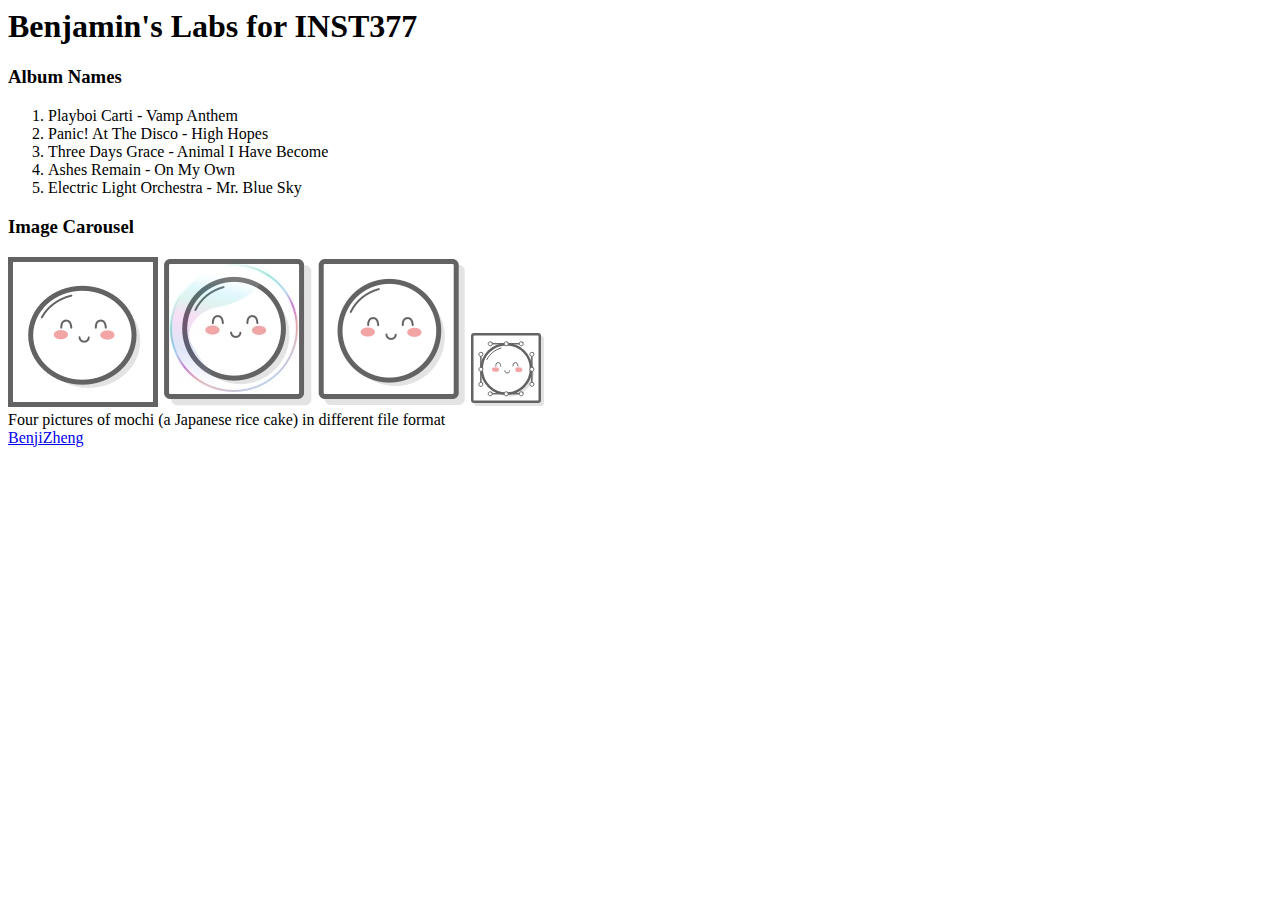
<file: client/lab_1/index.html>
<html lang="en">
<head>
  <meta charset="UTF-8">
  <meta http-equiv="X-UA-Compatible" content="IE=edge">
  <meta name="viewport" content="width=device-width, initial-scale=1.0">
  <title>Benjamin's Labs</title>
</head>
<body>
  <div>
    <header><h1>Benjamin's Labs for INST377</h1></header>
    <div>
      <div><h3>Album Names</h3></div>
      <ol>
        <li>Playboi Carti - Vamp Anthem</li>
        <li>Panic! At The Disco - High Hopes</li>
        <li>Three Days Grace - Animal I Have Become</li>
        <li>Ashes Remain - On My Own</li>
        <li>Electric Light Orchestra - Mr. Blue Sky</li>
      </ol>
      <div><h3>Image Carousel</h3></div>
      <img src='images/mochi.gif'/> <img src='images/mochi.jpg'/> <img src='images/mochi.png'/> <img src='images/mochi.svg'/>
      <div>Four pictures of mochi (a Japanese rice cake) in different file format</div>
    </div>
  </div>
  <footer><a href="http://github.com/BenjiZheng/" target="_blank" rel="noopener noreferrer">BenjiZheng</a></footer>
</body>
</html>
</file>
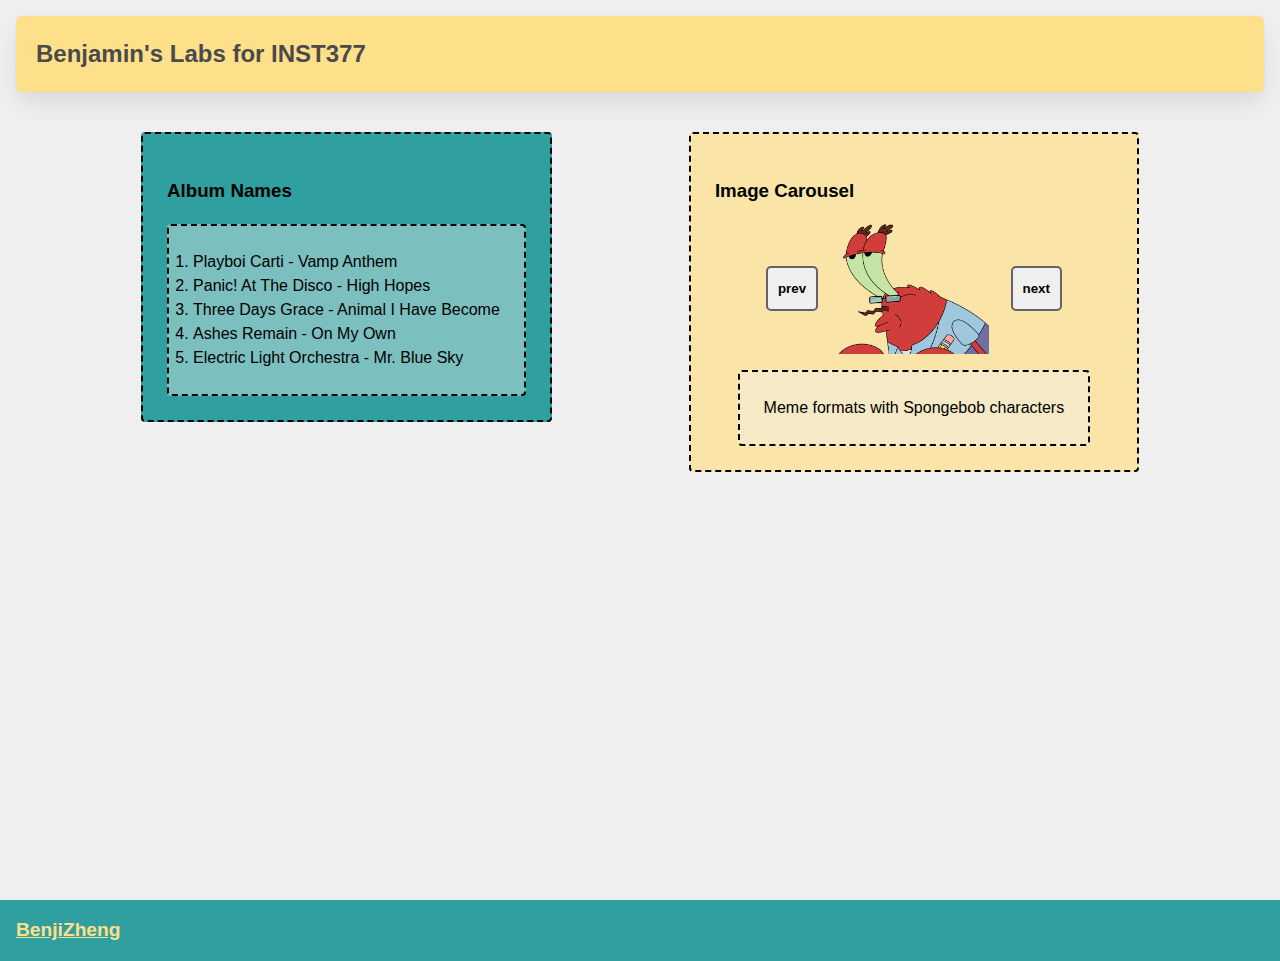
<file: client/lab_3/index.html>
<html lang="en">
<head>
  <meta charset="UTF-8">
  <meta http-equiv="X-UA-Compatible" content="IE=edge">
  <meta name="viewport" content="width=device-width, initial-scale=1.0">
  <title>Benjamin's Labs</title>
  <link rel="stylesheet" href="style.css">
</head>
<body>
  <div class="wrapper">
    <header class="header"><h1>Benjamin's Labs for INST377</h1></header>
    <div class="container">
      <div class="left_section box"><h3>Album Names</h3>
      <ol class="box">
        <li>Playboi Carti - Vamp Anthem</li>
        <li>Panic! At The Disco - High Hopes</li>
        <li>Three Days Grace - Animal I Have Become</li>
        <li>Ashes Remain - On My Own</li>
        <li>Electric Light Orchestra - Mr. Blue Sky</li>
      </ol>
    </div>
      <div class="right_section box">
        <h3>Image Carousel</h3>
        <div class="carousel">
            <button class="prev">prev</button>
            <div class="slides">
                <div class="carousel_item visible"><img src='images/Mrkrabs.png'/></div>
                <div class="carousel_item hidden"><img src='images/NewPat.png'/></div>
                <div class="carousel_item hidden"><img src='images/NewSponge.png'/></div>
                <div class="carousel_item hidden"><img src='images/NewSquid.png'/></div>
              </div>
            <button class="next">next</button>
        </div>
        <div class="box">Meme formats with Spongebob characters</div>
    </div>
    </div>
  </div>
  <footer class="footer"><a href="http://github.com/BenjiZheng/" target="_blank" rel="noopener noreferrer">BenjiZheng</a></footer>
  <script src="script.js" ></script>
</body>
</html>
</file>
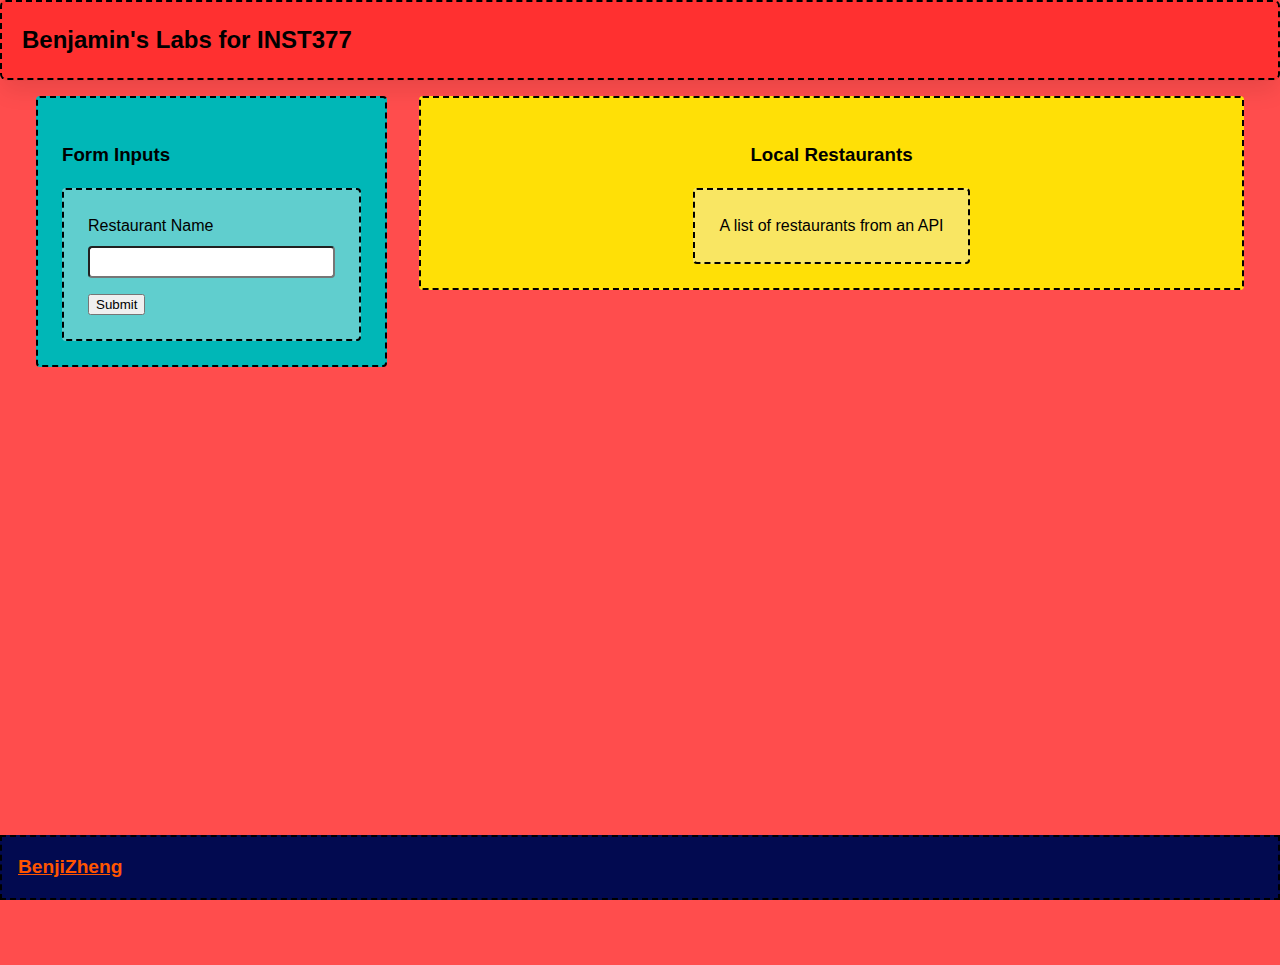
<file: client/lab_4/index.html>
<!-- Bring in your successful HTML/CSS from the Flexbox lab -->
<!-- Try typing 'doc' at the top of this file and pressing "tab" -->
<!-- if your development environment is set up correctly -->
<!-- the Emmett plugin will set this file up for you -->

<!-- Requirements -->
<!-- Your page will need a form in it with an 'action' to /api and a single text field with an id/name of "resto" -->
<!-- If you open /routes/apiRoutes and go to line 38 you will find the server side answer to your request! -->

<!-- This week doesn't have a script.js file in it, because you're focusing on HTML and CSS -->
<html lang="en">
  <head>
    <meta charset="UTF-8" />
    <meta http-equiv="X-UA-Compatible" content="IE=edge" />
    <meta name="viewport" content="width=device-width, initial-scale=1.0" />
    <title>Benjamin's Labs</title>
    <link rel="stylesheet" href="style.css" />
  </head>
  <body>
    <div class="wrapper">
      <header class="header">
      <h1>Benjamin's Labs for INST377</h1>
      </header>
      <div class="container">
        <div class="left_section box">
          <h3>Form Inputs</h3>
          <form action="https://data.princegeorgescountymd.gov/resource/umjn-t2iz.json" class="box">
            <label for="resto">Restaurant Name</label>
            <input type="text" id="resto" />
            <button type="submit">Submit</button>
          </form>
        </div>
        <div class="right_section box">
          <h3>Local Restaurants</h3>
          <div class="restaurant_list box">A list of restaurants from an API</div>
        </div>
      </div>
    </div>
    <footer class="footer"><a href="http://github.com/BenjiZheng/" target="_blank" rel="noopener noreferrer">BenjiZheng</a></footer>
  </body>
</html>
</file>
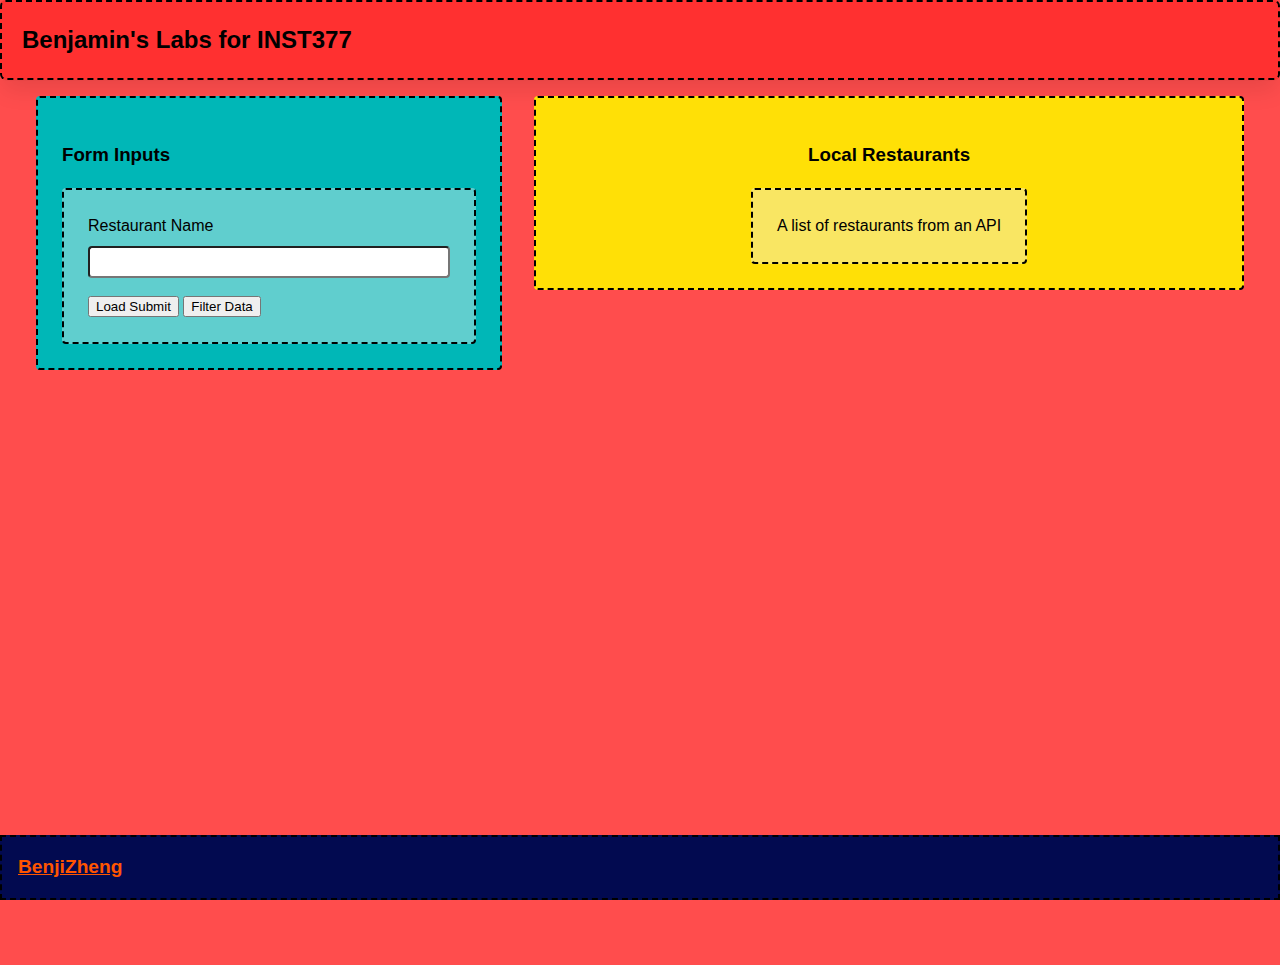
<file: client/lab_5/index.html>
<!-- Bring in your successful HTML/CSS from the Flexbox lab -->
<!-- Your page will need a form in it with an 'action' to /api and a single text field with an id/name of "resto" -->
<!-- If you open /routes/apiRoutes and go to line 38 you will find the server side answer to your request! -->

<!-- Temporarily unhook your script.js file from your main index file -->
<html lang="en">
  <head>
    <meta charset="UTF-8" />
    <meta http-equiv="X-UA-Compatible" content="IE=edge" />
    <meta name="viewport" content="width=device-width, initial-scale=1.0" />
    <title>Benjamin's Labs</title>
    <link rel="stylesheet" href="style.css" />
  </head>
  <body>
    <div class="wrapper">
      <header class="header">
      <h1>Benjamin's Labs for INST377</h1>
      </header>
      <div class="container">
        <div class="left_section box">
          <h3>Form Inputs</h3>
          <form action="https://data.princegeorgescountymd.gov/resource/umjn-t2iz.json" class="box main_form">
            <label for="resto">Restaurant Name</label>
            <input type="text" id="resto" name="resto" />
            <button type="submit">Load Submit</button>
            <button type="button" class="filter_button">Filter Data</button>
          </form>
        </div>
        <div class="right_section box">
          <h3>Local Restaurants</h3>
          <div class="restaurant_list box">A list of restaurants from an API</div>
        </div>
      </div>
    </div>
    <footer class="footer"><a href="http://github.com/BenjiZheng/" target="_blank" rel="noopener noreferrer">BenjiZheng</a></footer>
    <script src="./script.js"></script>
  </body>
</html>
</file>
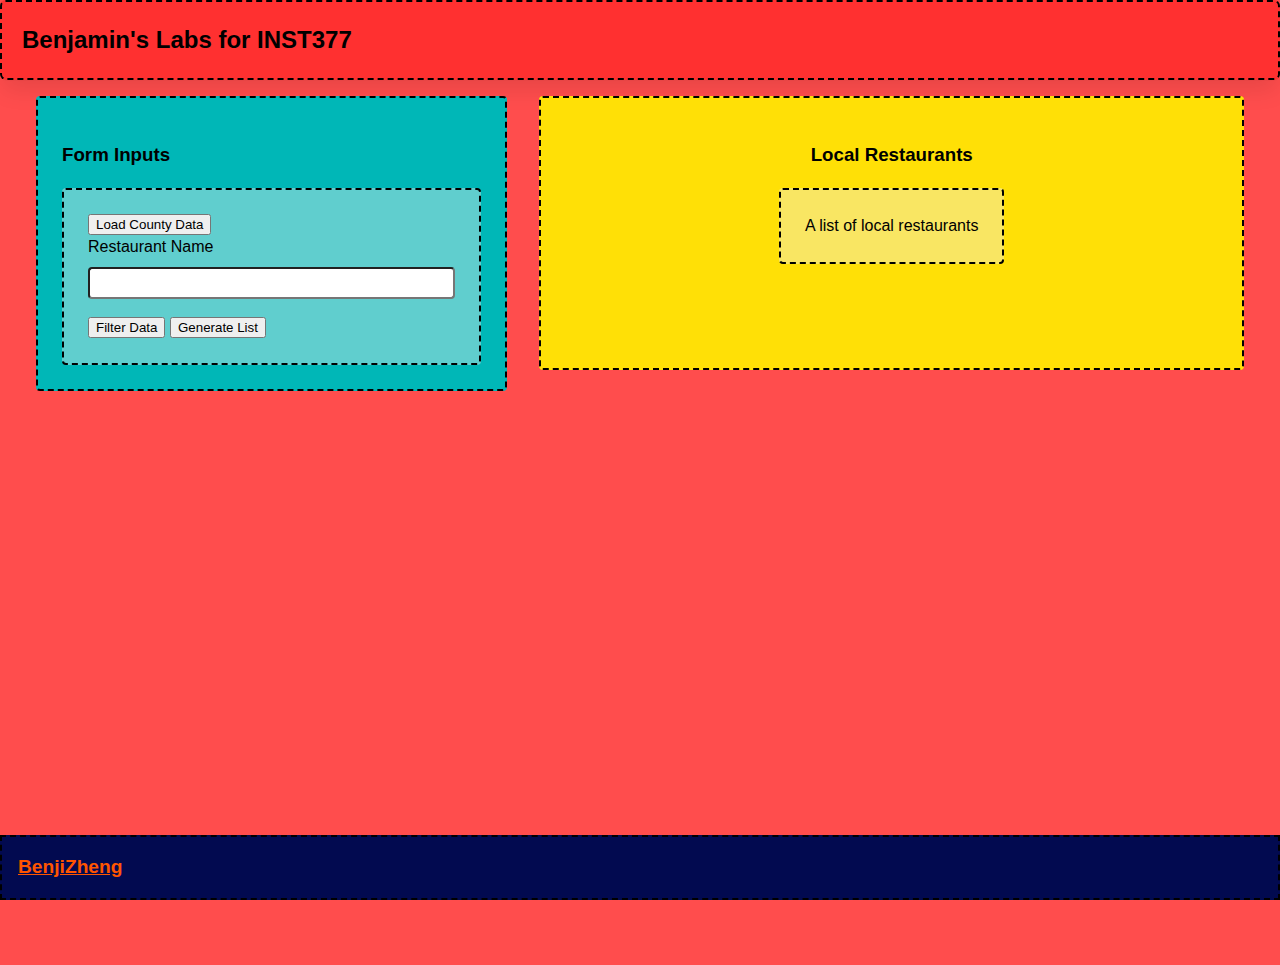
<file: client/lab_6/index.html>
<!--
    This is how to build the CSS-only load animation from loading.io    
    <div class="lds-ellipsis"><div></div><div></div><div></div><div></div></div>

    This is helpful for showing your client-side users when data is loading,
    since there's otherwise no sign your app is thinking about something!

    Try placing it at the same level in your element tree as your Submit button
-->
<html lang="en">
  <head>
    <meta charset="UTF-8" />
    <meta http-equiv="X-UA-Compatible" content="IE=edge" />
    <meta name="viewport" content="width=device-width, initial-scale=1.0" />
    <title>Benjamin's Labs</title>
    <link rel="stylesheet" href="style.css" />
  </head>
  <body>
    <div class="wrapper">
      <header class="header">
      <h1>Benjamin's Labs for INST377</h1>
      </header>
      <div class="container">
        <div class="left_section box">
          <h3>Form Inputs</h3>
          <form action="https://data.princegeorgescountymd.gov/resource/umjn-t2iz.json" class="box main_form">
            <button type="button" id="data_load">Load County Data</button>
            <label for="resto">Restaurant Name</label>
            <input type="text" id="resto" name="resto" />
            <button type="button" id="filter">Filter Data</button>
            <button type="button" id="generate">Generate List</button>
          </form>
        </div>
        <div class="right_section box">
          <h3>Local Restaurants</h3>
          <ol class="box" id="restaurant_list">
            A list of local restaurants
          </ol>
          <div class="lds-ellipsis" id="data_load_animation"></div></div></div></div></div></div></div></div></div>
        </div>
      </div>
    </div>
    <footer class="footer"><a href="http://github.com/BenjiZheng/" target="_blank" rel="noopener noreferrer">BenjiZheng</a></footer>
    <script src="./script.js"></script>
  </body>
</html>
</file>
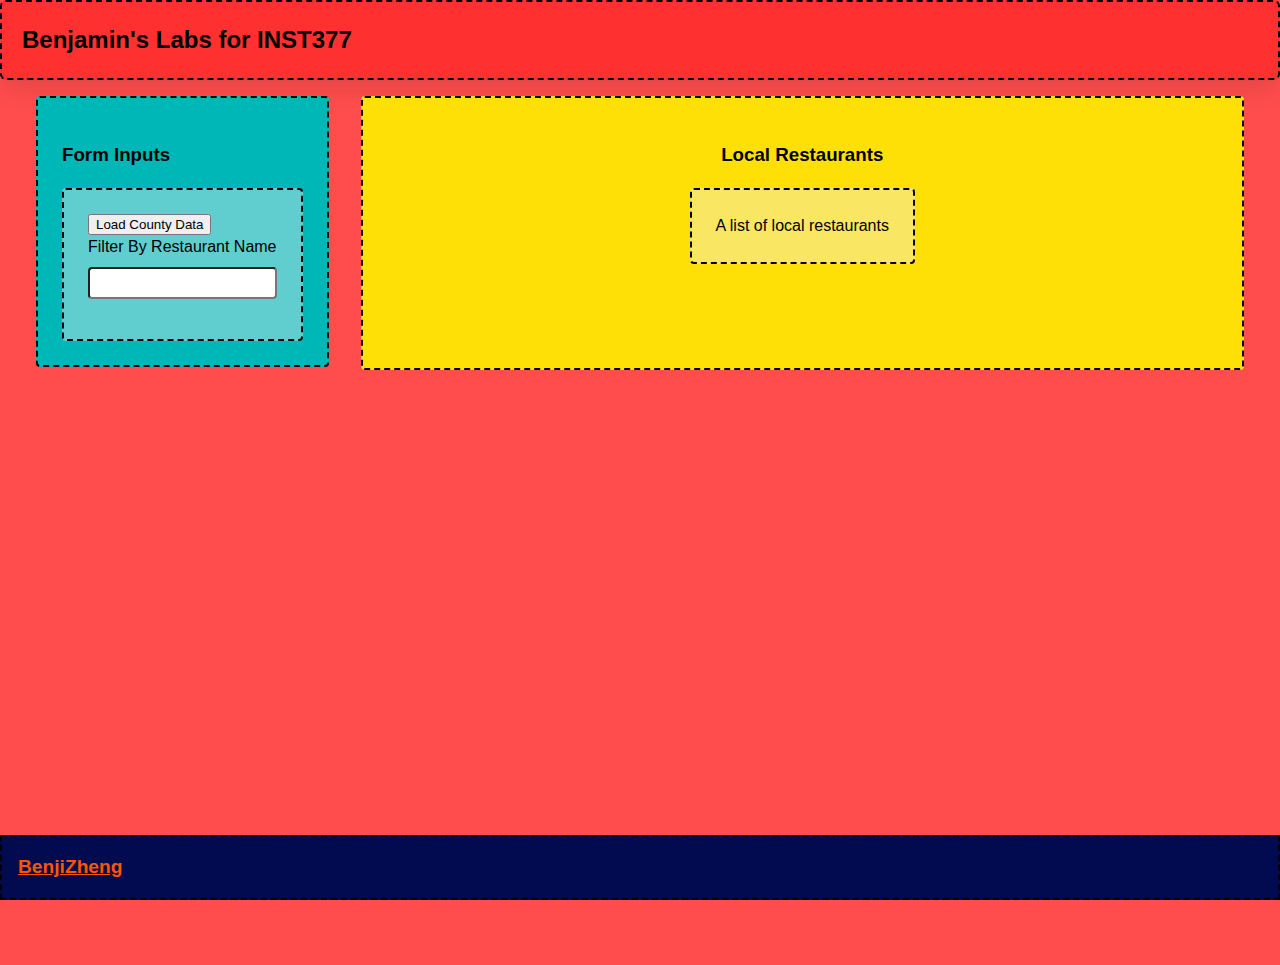
<file: client/lab_7/index.html>
<html lang="en">
  <head>
    <meta charset="UTF-8" />
    <meta http-equiv="X-UA-Compatible" content="IE=edge" />
    <meta name="viewport" content="width=device-width, initial-scale=1.0" />
    <title>Benjamin's Labs</title>
    <link rel="stylesheet" href="style.css" />
  </head>
  <body>
    <div class="wrapper">
      <header class="header">
      <h1>Benjamin's Labs for INST377</h1>
      </header>
      <div class="container">
        <div class="left_section box">
          <h3>Form Inputs</h3>
          <form action="https://data.princegeorgescountymd.gov/resource/umjn-t2iz.json" class="box main_form">
            <button type="button" id="data_load">Load County Data</button>
            <label for="resto">Filter By Restaurant Name</label>
            <input type="text" id="resto" name="resto" />
            <div class="buttons">
            <button type="button" id="generate">Generate List</button>
            </div>
          </form>
        </div>
        <div class="right_section box">
          <h3>Local Restaurants</h3>
          <ol class="box" id="restaurant_list">
            A list of local restaurants
          </ol>
          <div class="lds-ellipsis" id="data_load_animation"></div></div></div></div></div></div></div></div></div>
        </div>
      </div>
    </div>
    <footer class="footer"><a href="http://github.com/BenjiZheng/" target="_blank" rel="noopener noreferrer">BenjiZheng</a></footer>
    <script src="./script.js"></script>
  </body>
</html>
</file>
<file: client/lab_3/style.css>
* {
  box-sizing: border-box;
}

/* 
  These rules apply to actual HTML elements with no labelling!
  So: they style the tags directly
*/

html {
  background-color: #fff;
  font-size: 16px;
  min-width: 300px;
  overflow-x: hidden;
  overflow-y: scroll;

  /* these are specific to different browsers */
  -moz-osx-font-smoothing: grayscale;
  -webkit-font-smoothing: antialiased;
  text-rendering: optimizeLegibility;
  -webkit-text-size-adjust: 100%;
  -moz-text-size-adjust: 100%;
  text-size-adjust: 100%;
}

body {
  margin: 0;
  padding: 0;

  font-family: ‘Segoe UI’, Candara, ‘Bitstream Vera Sans’, ‘DejaVu Sans’, ‘Bitsream Vera Sans’, ‘Trebuchet MS’, Verdana, ‘Verdana Ref’, sans-serif;
  font-weight: 400;
  line-height: 1.5;
  background-color: rgb(239, 239, 239);
}


a {
  display: inline-block;
  text-decoration: none;
}

h2 {
  margin:0;
  padding:0;
  padding-bottom:1.5rem;
}

form {
  accent-color: hsla(120, 100%, 50%, 0.482);
}

/*
  - These styles use 'class names'
  - You can apply them by using the 'class' attribute on your HTML
  - like this: <div class="wrapper">
  - note that the period vanishes there!
*/


.wrapper {
  min-height: 100vh;
  display: flex;
  flex-direction: column;
  margin: 0;
  flex: 1;
}

.container {
  margin: 0 20px;
  display: flex;
  justify-content: space-evenly;
  align-items: start;
  flex:1;
}

.header {
  padding-top: 1rem;
  padding-left: 1rem;
  padding-right: 1rem;
  padding-bottom: 1.5rem;
}


/*
  This rule implies that the H1 tag lives within another HTML tag
  It "inherits" some rules from the above
  Those rules won't apply to an h1 that's outside a block with the class of 'header'
*/

.header h1 {
  display: block;
  /* this will push other blocks out of the way */

  /* colors */
  background-color: #ffe08a;
  color: #4a4a4a;

  /* shapes */
  border-radius: 6px;
  font-size: 1.5rem;
  padding: 1.25rem;
  margin:0; /* removing the margin on h1 tags means the header pins to the top if we move */


  /* box-shadows are fancy */
  box-shadow: 0 0.5em 1em -0.125em rgb(10 10 10 / 10%), 0 0 0 1px rgb(10 10 10 / 2%);
}


/*
  Rules can be combined on a block to apply the 'cascade' in order
  So you can use two classnames in a single class attribute
  like: <div class="box section">

  Rules may combine in unexpected ways - remember that the LAST thing written in this file will have "priority"
  And will be what displays in your client
*/

.box {
  background-color: rgba(239, 239, 239, 0.40);
  border: 2px dashed;
  border-radius: 4px;

  width: fit-content;
  height:fit-content;
  padding: 1.5rem;
  margin: 0 auto;
}

.left_section {
  background-color: rgba(0, 139, 139, 0.8);
  flex: 0 1 auto;
  margin: 1rem;
  padding: 1.5rem;
}

.right_section {
  background-color: rgba(255, 224, 138, 0.7);
  flex: 1 2 auto;
  margin: 1rem;
  align-items: center;
  max-width: 450px;
}

/*
  This block is actually dependent on the "container" block having a flex set on it
  and the "wrapper" block displaying as a flex column with a "vertical height" (vh) of 100.
  That serves to cram the footer to the bottom of the page.
*/

.footer {
  flex-shrink: 0;
  padding: 1rem;
  background-color: rgba(0, 139, 139, 0.8);
  font-size: 1.2rem;
  font-weight: 600;
}

.footer a {
  color: rgba(255, 224, 138, 1);
  text-decoration: underline;
}

/*
  This is an example of a 'pseudoclass'
  In this instance, it says what to do if a mouse hovers over a link
  This is pretty desktop-specific, since there's no hover function on touchscreens
*/
.footer a:hover {
  /* Hue, saturation, luminosity, alpha */
  background-color: hsla(0, 0%, 90%, 0.15);
  /* red, green, blue, alpha */
  color: rgb(246, 169, 93);
  text-decoration: none;
}

.subtitle {
  color: rgba(0, 0, 0, 0.8);
  margin: 0px;
  margin-bottom: 5px;
}


/* Deploy this with images as direct "children" and the images should pop into shape */
.grid {
  display: flex;
  justify-content: space-evenly;
  flex-flow: wrap;
  width: 350px;
  height: 350px;
  margin: 0 auto;
}

.grid img {
  width: 150px;
  height: 150px;
}


/* Carousel */
div.carousel {
  max-width: 300px;
  overflow: hidden;
  text-align: center;
  display: flex;
  flex-direction: row;
  align-items: center;
  justify-content: space-between;
  margin: 0 auto;
  margin-bottom: 1rem;
}

.carousel .slides {
  display: flex;
  overflow-x: auto;
  scroll-snap-type: x mandatory;
  scroll-behavior: smooth;
  -webkit-overflow-scrolling: touch;
}

/* .carousel_item, */
.hidden {
  display: none;
}

.visible {
  display: block;
}

.carousel_item img {
  /* 
    Setting width, rather than max-width or min-width,
    means annoying pop-ins won't happen
    but it also means you need to format your images to be compatible
    or they will stretch weird

    - try a tall one and see what happens
    - change the height on a fixed image size and see what happens
    - now make sure that images are _always_ square
    - ... there's a reason crop tools are popular in image editors
   */
  width: 150px; 
}

.prev,
.next {
  border: none;
  margin: 2px;
  text-align: center;
  border-radius: 5px;
  font-weight: bold;
  height: 45px;
  padding: 10px;
  line-height: 0; /* This centers a button's text! */
  border: 2px solid rgb(99,99,99); /* shorthand for how to do a border */
}

.prev:focus,
.next:focus {
  margin: 0;
  border-color: crimson;
  /* Pick a good border colour and check out how it works with your buttons */
}

.prev:hover,
.next:hover {
  background-color: coral;
  /* Pick a good background colour for your hover pseudoclass */
}
</file>
<file: client/lab_4/style.css>
* {
  box-sizing: border-box;
}

/* 
  These rules apply to actual HTML elements with no labelling!
  So: they style the tags directly
*/

html {
  background-color: #ffffff;
  font-size: 16px;
  min-width: 300px;
  overflow-x: hidden;
  overflow-y: scroll;

  /* these are specific to different browsers */
  -moz-osx-font-smoothing: grayscale;
  -webkit-font-smoothing: antialiased;
  text-rendering: optimizeLegibility;
  -webkit-text-size-adjust: 100%;
  -moz-text-size-adjust: 100%;
  text-size-adjust: 100%;
}

body {
  margin: 0;
  padding: 0;

  font-family: ‘Segoe UI’, Candara, ‘Bitstream Vera Sans’, ‘DejaVu Sans’, ‘Bitsream Vera Sans’, ‘Trebuchet MS’, Verdana, ‘Verdana Ref’, sans-serif;
  font-weight: 400;
  line-height: 1.5;
  background-color: rgb(255, 77, 77);
}


a {
  display: inline-block;
  text-decoration: none;
}

h2 {
  margin:0;
  padding:0;
  padding-bottom:1.5rem;
}

form {
  accent-color: hsla(120, 100%, 50%, 0.482);
}

/*
  - These styles use 'class names'
  - You can apply them by using the 'class' attribute on your HTML
  - like this: <div class="wrapper">
  - note that the period vanishes there!
*/


.wrapper {
  min-height: 100vh;
  display: flex;
  flex-direction: column;
  margin: 0;
  flex: 1;
}

.container {
  margin: 0 20px;
  display: flex;
  justify-content: space-evenly;
  align-items: start;
  flex:1;
}




/*
  This rule implies that the H1 tag lives within another HTML tag
  It "inherits" some rules from the above
  Those rules won't apply to an h1 that's outside a block with the class of 'header'
*/

.header h1 {
  display: block;
  border: 2px dashed;
  /* this will push other blocks out of the way */

  /* colors */
  background-color: #ff3030;
  color: #000000;

  /* shapes */
  border-radius: 6px;
  font-size: 1.5rem;
  padding: 1.25rem;
  margin:0; /* removing the margin on h1 tags means the header pins to the top if we move */


  /* box-shadows are fancy */
  box-shadow: 0 0.5em 1em -0.125em rgb(10 10 10 / 10%), 0 0 0 1px rgb(10 10 10 / 2%);
}


/*
  Rules can be combined on a block to apply the 'cascade' in order
  So you can use two classnames in a single class attribute
  like: <div class="box section">

  Rules may combine in unexpected ways - remember that the LAST thing written in this file will have "priority"
  And will be what displays in your client
*/

.box {
  background-color: rgba(239, 239, 239, 0.40);
  border: 2px dashed;
  border-radius: 4px;

  width: fit-content;
  height:fit-content;
  padding: 1.5rem;
  margin: 0 auto;
}

.left_section {
  background-color: rgb(0, 183, 183);
  flex: 0 1 auto;
  margin: 1rem;
  padding: 1.5rem;
}

.right_section {
  background-color: rgba(255, 238, 0, 0.919);
  flex: 1 2 auto;
  margin: 1rem;
  align-items: center;
  justify-content: center;
  display:flex;
  flex-direction: column;
}

/*
  This block is actually dependent on the "container" block having a flex set on it
  and the "wrapper" block displaying as a flex column with a "vertical height" (vh) of 100.
  That serves to cram the footer to the bottom of the page.
*/

.footer {
  flex-shrink: 0;
  padding: 1rem;
  background-color: rgba(2, 10, 80, 1);
  font-size: 1.2rem;
  font-weight: 600;
  border: 2px dashed;
  position: sticky;
  bottom: 0;
}

.footer a {
  color: rgb(255, 85, 0);
  text-decoration: underline;
}

/*
  This is an example of a 'pseudoclass'
  In this instance, it says what to do if a mouse hovers over a link
  This is pretty desktop-specific, since there's no hover function on touchscreens
*/
.footer a:hover {
  /* Hue, saturation, luminosity, alpha */
  background-color: hsla(0, 0%, 90%, 0.15);
  /* red, green, blue, alpha */
  color: rgb(255, 119, 0);
  text-decoration: none;
}

.subtitle {
  color: rgba(0, 0, 0, 0.8);
  margin: 0px;
  margin-bottom: 5px;
}


/* Deploy this with images as direct "children" and the images should pop into shape */
.grid {
  display: flex;
  justify-content: space-evenly;
  flex-flow: wrap;
  width: 350px;
  height: 350px;
  margin: 0 auto;
}

.grid img {
  width: 150px;
  height: 150px;
}


/* Carousel */
div.carousel {
  max-width: 300px;
  overflow: hidden;
  text-align: center;
  display: flex;
  flex-direction: row;
  align-items: center;
  justify-content: space-between;
  margin: 0 auto;
  margin-bottom: 1rem;
}

.carousel .slides {
  display: flex;
  overflow-x: auto;
  scroll-snap-type: x mandatory;
  scroll-behavior: smooth;
  -webkit-overflow-scrolling: touch;
}

/* .carousel_item, */
.hidden {
  display: none;
}

.visible {
  display: block;
}

.carousel_item img {
  /* 
    Setting width, rather than max-width or min-width,
    means annoying pop-ins won't happen
    but it also means you need to format your images to be compatible
    or they will stretch weird

    - try a tall one and see what happens
    - change the height on a fixed image size and see what happens
    - now make sure that images are _always_ square
    - ... there's a reason crop tools are popular in image editors
   */
  width: 150px; 
}

.prev,
.next {
  border: none;
  margin: 2px;
  text-align: center;
  border-radius: 5px;
  font-weight: bold;
  height: 45px;
  padding: 10px;
  line-height: 0; /* This centers a button's text! */
  border: 2px solid rgb(99,99,99); /* shorthand for how to do a border */
}

.prev:focus,
.next:focus {
  margin: 0;
  border-color: crimson;
  /* Pick a good border colour and check out how it works with your buttons */
}

.prev:hover,
.next:hover {
  background-color: coral;
  /* Pick a good background colour for your hover pseudoclass */
}


/*
Form Styles
*/

form input {
    /* This is a hack to make sure our boxes line up with one another nicely */
    width: 100%;
    width: -moz-available;          /* WebKit-based browsers will ignore this. */
    width: -webkit-fill-available;  /* Mozilla-based browsers will ignore this. */
    width: fill-available;

    /* here we are setting white space correctly */
    margin-bottom: 1rem;
    height: 2rem;
    border-radius: 4px;
  }

form label {
  width: 100%;
  width: -moz-available;          /* WebKit-based browsers will ignore this. */
  width: -webkit-fill-available;  /* Mozilla-based browsers will ignore this. */
  width: fill-available;
  align-items: flex-start;

  display: block; /* this turns the label text into a box we can set margins on */
  margin-bottom: 0.5rem;
}

/* How To Write A Media Query For Small Screens */

@media only screen and (max-width: 736px){
    /* Rules in here will only apply when a screen is the correct size */
    /* check it out by using your developer tools to shrink your screen-size */
    .container {
      background-color: rgba(204, 8, 162, 0.65);
      flex-direction: column;
      justify-content: center;
      align-items: center;
    }

    .right_section {
      flex: 1 1 auto;
      justify-content: flex-start;
    }

    .box {
      width: 100%;
      width: -moz-available;
      width: -webkit-fill-available;
      width: fill-available;
      align-items: flex-start;
    }
}
</file>
<file: client/lab_5/style.css>
/* CSS instructions for Lab 5 */
/* Bring in your successful CSS from week 4 */
/* In your #map rule, set map to display:none; to temporarily hide your map box */
* {
    box-sizing: border-box;
  }
  
  /* 
    These rules apply to actual HTML elements with no labelling!
    So: they style the tags directly
  */
  
  html {
    background-color: #ffffff;
    font-size: 16px;
    min-width: 300px;
    overflow-x: hidden;
    overflow-y: scroll;
  
    /* these are specific to different browsers */
    -moz-osx-font-smoothing: grayscale;
    -webkit-font-smoothing: antialiased;
    text-rendering: optimizeLegibility;
    -webkit-text-size-adjust: 100%;
    -moz-text-size-adjust: 100%;
    text-size-adjust: 100%;
  }
  
  body {
    margin: 0;
    padding: 0;
  
    font-family: ‘Segoe UI’, Candara, ‘Bitstream Vera Sans’, ‘DejaVu Sans’, ‘Bitsream Vera Sans’, ‘Trebuchet MS’, Verdana, ‘Verdana Ref’, sans-serif;
    font-weight: 400;
    line-height: 1.5;
    background-color: rgb(255, 77, 77);
  }
  
  
  a {
    display: inline-block;
    text-decoration: none;
  }
  
  h2 {
    margin:0;
    padding:0;
    padding-bottom:1.5rem;
  }
  
  form {
    accent-color: hsla(120, 100%, 50%, 0.482);
  }
  
  /*
    - These styles use 'class names'
    - You can apply them by using the 'class' attribute on your HTML
    - like this: <div class="wrapper">
    - note that the period vanishes there!
  */
  
  
  .wrapper {
    min-height: 100vh;
    display: flex;
    flex-direction: column;
    margin: 0;
    flex: 1;
  }
  
  .container {
    margin: 0 20px;
    display: flex;
    justify-content: space-evenly;
    align-items: start;
    flex:1;
  }
  
  
  
  
  /*
    This rule implies that the H1 tag lives within another HTML tag
    It "inherits" some rules from the above
    Those rules won't apply to an h1 that's outside a block with the class of 'header'
  */
  
  .header h1 {
    display: block;
    border: 2px dashed;
    /* this will push other blocks out of the way */
  
    /* colors */
    background-color: #ff3030;
    color: #000000;
  
    /* shapes */
    border-radius: 6px;
    font-size: 1.5rem;
    padding: 1.25rem;
    margin:0; /* removing the margin on h1 tags means the header pins to the top if we move */
  
  
    /* box-shadows are fancy */
    box-shadow: 0 0.5em 1em -0.125em rgb(10 10 10 / 10%), 0 0 0 1px rgb(10 10 10 / 2%);
  }
  
  
  /*
    Rules can be combined on a block to apply the 'cascade' in order
    So you can use two classnames in a single class attribute
    like: <div class="box section">
  
    Rules may combine in unexpected ways - remember that the LAST thing written in this file will have "priority"
    And will be what displays in your client
  */
  
  .box {
    background-color: rgba(239, 239, 239, 0.40);
    border: 2px dashed;
    border-radius: 4px;
  
    width: fit-content;
    height:fit-content;
    padding: 1.5rem;
    margin: 0 auto;
  }
  
  .left_section {
    background-color: rgb(0, 183, 183);
    flex: 0 1 auto;
    margin: 1rem;
    padding: 1.5rem;
  }
  
  .right_section {
    background-color: rgba(255, 238, 0, 0.919);
    flex: 1 2 auto;
    margin: 1rem;
    align-items: center;
    justify-content: center;
    display:flex;
    flex-direction: column;
  }
  
  /*
    This block is actually dependent on the "container" block having a flex set on it
    and the "wrapper" block displaying as a flex column with a "vertical height" (vh) of 100.
    That serves to cram the footer to the bottom of the page.
  */
  
  .footer {
    flex-shrink: 0;
    padding: 1rem;
    background-color: rgba(2, 10, 80, 1);
    font-size: 1.2rem;
    font-weight: 600;
    border: 2px dashed;
    position: sticky;
    bottom: 0;
  }
  
  .footer a {
    color: rgb(255, 85, 0);
    text-decoration: underline;
  }
  
  /*
    This is an example of a 'pseudoclass'
    In this instance, it says what to do if a mouse hovers over a link
    This is pretty desktop-specific, since there's no hover function on touchscreens
  */
  .footer a:hover {
    /* Hue, saturation, luminosity, alpha */
    background-color: hsla(0, 0%, 90%, 0.15);
    /* red, green, blue, alpha */
    color: rgb(255, 119, 0);
    text-decoration: none;
  }
  
  .subtitle {
    color: rgba(0, 0, 0, 0.8);
    margin: 0px;
    margin-bottom: 5px;
  }
  
  
  /* Deploy this with images as direct "children" and the images should pop into shape */
  .grid {
    display: flex;
    justify-content: space-evenly;
    flex-flow: wrap;
    width: 350px;
    height: 350px;
    margin: 0 auto;
  }
  
  .grid img {
    width: 150px;
    height: 150px;
  }
  
  
  /* Carousel */
  div.carousel {
    max-width: 300px;
    overflow: hidden;
    text-align: center;
    display: flex;
    flex-direction: row;
    align-items: center;
    justify-content: space-between;
    margin: 0 auto;
    margin-bottom: 1rem;
  }
  
  .carousel .slides {
    display: flex;
    overflow-x: auto;
    scroll-snap-type: x mandatory;
    scroll-behavior: smooth;
    -webkit-overflow-scrolling: touch;
  }
  
  /* .carousel_item, */
  .hidden {
    display: none;
  }
  
  .visible {
    display: block;
  }
  
  .carousel_item img {
    /* 
      Setting width, rather than max-width or min-width,
      means annoying pop-ins won't happen
      but it also means you need to format your images to be compatible
      or they will stretch weird
  
      - try a tall one and see what happens
      - change the height on a fixed image size and see what happens
      - now make sure that images are _always_ square
      - ... there's a reason crop tools are popular in image editors
     */
    width: 150px; 
  }
  
  .prev,
  .next {
    border: none;
    margin: 2px;
    text-align: center;
    border-radius: 5px;
    font-weight: bold;
    height: 45px;
    padding: 10px;
    line-height: 0; /* This centers a button's text! */
    border: 2px solid rgb(99,99,99); /* shorthand for how to do a border */
  }
  
  .prev:focus,
  .next:focus {
    margin: 0;
    border-color: crimson;
    /* Pick a good border colour and check out how it works with your buttons */
  }
  
  .prev:hover,
  .next:hover {
    background-color: coral;
    /* Pick a good background colour for your hover pseudoclass */
  }
  
  
  /*
  Form Styles
  */
  
  form input {
      /* This is a hack to make sure our boxes line up with one another nicely */
      width: 100%;
      width: -moz-available;          /* WebKit-based browsers will ignore this. */
      width: -webkit-fill-available;  /* Mozilla-based browsers will ignore this. */
      width: fill-available;
  
      /* here we are setting white space correctly */
      margin-bottom: 1rem;
      height: 2rem;
      border-radius: 4px;
    }
  
  form label {
    width: 100%;
    width: -moz-available;          /* WebKit-based browsers will ignore this. */
    width: -webkit-fill-available;  /* Mozilla-based browsers will ignore this. */
    width: fill-available;
    align-items: flex-start;
  
    display: block; /* this turns the label text into a box we can set margins on */
    margin-bottom: 0.5rem;
  }
  
  /* How To Write A Media Query For Small Screens */
  
  @media only screen and (max-width: 736px){
      /* Rules in here will only apply when a screen is the correct size */
      /* check it out by using your developer tools to shrink your screen-size */
      .container {
        background-color: rgba(204, 8, 162, 0.65);
        flex-direction: column;
        justify-content: center;
        align-items: center;
      }
  
      .right_section {
        flex: 1 1 auto;
        justify-content: flex-start;
      }
  
      .box {
        width: 100%;
        width: -moz-available;
        width: -webkit-fill-available;
        width: fill-available;
        align-items: flex-start;
      }
  }
</file>
<file: client/lab_6/style.css>
* {
  box-sizing: border-box;
}

/* 
  These rules apply to actual HTML elements with no labelling!
  So: they style the tags directly
*/

html {
  background-color: #ffffff;
  font-size: 16px;
  min-width: 300px;
  overflow-x: hidden;
  overflow-y: scroll;

  /* these are specific to different browsers */
  -moz-osx-font-smoothing: grayscale;
  -webkit-font-smoothing: antialiased;
  text-rendering: optimizeLegibility;
  -webkit-text-size-adjust: 100%;
  -moz-text-size-adjust: 100%;
  text-size-adjust: 100%;
}

body {
  margin: 0;
  padding: 0;

  font-family: ‘Segoe UI’, Candara, ‘Bitstream Vera Sans’, ‘DejaVu Sans’, ‘Bitsream Vera Sans’, ‘Trebuchet MS’, Verdana, ‘Verdana Ref’, sans-serif;
  font-weight: 400;
  line-height: 1.5;
  background-color: rgb(255, 77, 77);
}


a {
  display: inline-block;
  text-decoration: none;
}

h2 {
  margin:0;
  padding:0;
  padding-bottom:1.5rem;
}

form {
  accent-color: hsla(120, 100%, 50%, 0.482);
}

/*
  - These styles use 'class names'
  - You can apply them by using the 'class' attribute on your HTML
  - like this: <div class="wrapper">
  - note that the period vanishes there!
*/


.wrapper {
  min-height: 100vh;
  display: flex;
  flex-direction: column;
  margin: 0;
  flex: 1;
}

.container {
  margin: 0 20px;
  display: flex;
  justify-content: space-evenly;
  align-items: start;
  flex:1;
}




/*
  This rule implies that the H1 tag lives within another HTML tag
  It "inherits" some rules from the above
  Those rules won't apply to an h1 that's outside a block with the class of 'header'
*/

.header h1 {
  display: block;
  border: 2px dashed;
  /* this will push other blocks out of the way */

  /* colors */
  background-color: #ff3030;
  color: #000000;

  /* shapes */
  border-radius: 6px;
  font-size: 1.5rem;
  padding: 1.25rem;
  margin:0; /* removing the margin on h1 tags means the header pins to the top if we move */


  /* box-shadows are fancy */
  box-shadow: 0 0.5em 1em -0.125em rgb(10 10 10 / 10%), 0 0 0 1px rgb(10 10 10 / 2%);
}


/*
  Rules can be combined on a block to apply the 'cascade' in order
  So you can use two classnames in a single class attribute
  like: <div class="box section">

  Rules may combine in unexpected ways - remember that the LAST thing written in this file will have "priority"
  And will be what displays in your client
*/

.box {
  background-color: rgba(239, 239, 239, 0.40);
  border: 2px dashed;
  border-radius: 4px;

  width: fit-content;
  height:fit-content;
  padding: 1.5rem;
  margin: 0 auto;
}

.left_section {
  background-color: rgb(0, 183, 183);
  flex: 0 1 auto;
  margin: 1rem;
  padding: 1.5rem;
}

.right_section {
  background-color: rgba(255, 238, 0, 0.919);
  flex: 1 2 auto;
  margin: 1rem;
  align-items: center;
  justify-content: center;
  display:flex;
  flex-direction: column;
}

/*
  This block is actually dependent on the "container" block having a flex set on it
  and the "wrapper" block displaying as a flex column with a "vertical height" (vh) of 100.
  That serves to cram the footer to the bottom of the page.
*/

.footer {
  flex-shrink: 0;
  padding: 1rem;
  background-color: rgba(2, 10, 80, 1);
  font-size: 1.2rem;
  font-weight: 600;
  border: 2px dashed;
  position: sticky;
  bottom: 0;
}

.footer a {
  color: rgb(255, 85, 0);
  text-decoration: underline;
}

/*
  This is an example of a 'pseudoclass'
  In this instance, it says what to do if a mouse hovers over a link
  This is pretty desktop-specific, since there's no hover function on touchscreens
*/
.footer a:hover {
  /* Hue, saturation, luminosity, alpha */
  background-color: hsla(0, 0%, 90%, 0.15);
  /* red, green, blue, alpha */
  color: rgb(255, 119, 0);
  text-decoration: none;
}

.subtitle {
  color: rgba(0, 0, 0, 0.8);
  margin: 0px;
  margin-bottom: 5px;
}


/* Deploy this with images as direct "children" and the images should pop into shape */
.grid {
  display: flex;
  justify-content: space-evenly;
  flex-flow: wrap;
  width: 350px;
  height: 350px;
  margin: 0 auto;
}

.grid img {
  width: 150px;
  height: 150px;
}


/* Carousel */
div.carousel {
  max-width: 300px;
  overflow: hidden;
  text-align: center;
  display: flex;
  flex-direction: row;
  align-items: center;
  justify-content: space-between;
  margin: 0 auto;
  margin-bottom: 1rem;
}

.carousel .slides {
  display: flex;
  overflow-x: auto;
  scroll-snap-type: x mandatory;
  scroll-behavior: smooth;
  -webkit-overflow-scrolling: touch;
}

/* .carousel_item, */
.hidden {
  display: none;
}

.visible {
  display: block;
}

.carousel_item img {
  /* 
    Setting width, rather than max-width or min-width,
    means annoying pop-ins won't happen
    but it also means you need to format your images to be compatible
    or they will stretch weird

    - try a tall one and see what happens
    - change the height on a fixed image size and see what happens
    - now make sure that images are _always_ square
    - ... there's a reason crop tools are popular in image editors
   */
  width: 150px; 
}

.prev,
.next {
  border: none;
  margin: 2px;
  text-align: center;
  border-radius: 5px;
  font-weight: bold;
  height: 45px;
  padding: 10px;
  line-height: 0; /* This centers a button's text! */
  border: 2px solid rgb(99,99,99); /* shorthand for how to do a border */
}

.prev:focus,
.next:focus {
  margin: 0;
  border-color: crimson;
  /* Pick a good border colour and check out how it works with your buttons */
}

.prev:hover,
.next:hover {
  background-color: coral;
  /* Pick a good background colour for your hover pseudoclass */
}


/*
Form Styles
*/

form input {
    /* This is a hack to make sure our boxes line up with one another nicely */
    width: 100%;
    width: -moz-available;          /* WebKit-based browsers will ignore this. */
    width: -webkit-fill-available;  /* Mozilla-based browsers will ignore this. */
    width: fill-available;

    /* here we are setting white space correctly */
    margin-bottom: 1rem;
    height: 2rem;
    border-radius: 4px;
  }

form label {
  width: 100%;
  width: -moz-available;          /* WebKit-based browsers will ignore this. */
  width: -webkit-fill-available;  /* Mozilla-based browsers will ignore this. */
  width: fill-available;
  align-items: flex-start;

  display: block; /* this turns the label text into a box we can set margins on */
  margin-bottom: 0.5rem;
}

/* How To Write A Media Query For Small Screens */

@media only screen and (max-width: 736px){
    /* Rules in here will only apply when a screen is the correct size */
    /* check it out by using your developer tools to shrink your screen-size */
    .container {
      background-color: rgba(204, 8, 162, 0.65);
      flex-direction: column;
      justify-content: center;
      align-items: center;
    }

    .right_section {
      flex: 1 1 auto;
      justify-content: flex-start;
    }

    .box {
      width: 100%;
      width: -moz-available;
      width: -webkit-fill-available;
      width: fill-available;
      align-items: flex-start;
    }
}

/* 
    New code bonus: pure CSS data loading icon
    This comes from loading.io/css - it's nice to show that something is happening!
*/

.lds-ellipsis {
    display: inline-block;
    position: relative;
    width: 80px;
    height: 80px;
  }
  .lds-ellipsis div {
    position: absolute;
    top: 33px;
    width: 13px;
    height: 13px;
    border-radius: 50%;
    background: #fff;
    animation-timing-function: cubic-bezier(0, 1, 1, 0);
  }
  .lds-ellipsis div:nth-child(1) {
    left: 8px;
    animation: lds-ellipsis1 0.6s infinite;
  }
  .lds-ellipsis div:nth-child(2) {
    left: 8px;
    animation: lds-ellipsis2 0.6s infinite;
  }
  .lds-ellipsis div:nth-child(3) {
    left: 32px;
    animation: lds-ellipsis2 0.6s infinite;
  }
  .lds-ellipsis div:nth-child(4) {
    left: 56px;
    animation: lds-ellipsis3 0.6s infinite;
  }
  @keyframes lds-ellipsis1 {
    0% {
      transform: scale(0);
    }
    100% {
      transform: scale(1);
    }
  }
  @keyframes lds-ellipsis3 {
    0% {
      transform: scale(1);
    }
    100% {
      transform: scale(0);
    }
  }
  @keyframes lds-ellipsis2 {
    0% {
      transform: translate(0, 0);
    }
    100% {
      transform: translate(24px, 0);
    }
  }
</file>
<file: client/lab_7/style.css>
* {
    box-sizing: border-box;
  }
  
  /* 
    These rules apply to actual HTML elements with no labelling!
    So: they style the tags directly
  */
  
  html {
    background-color: #ffffff;
    font-size: 16px;
    min-width: 300px;
    overflow-x: hidden;
    overflow-y: scroll;
  
    /* these are specific to different browsers */
    -moz-osx-font-smoothing: grayscale;
    -webkit-font-smoothing: antialiased;
    text-rendering: optimizeLegibility;
    -webkit-text-size-adjust: 100%;
    -moz-text-size-adjust: 100%;
    text-size-adjust: 100%;
  }
  
  body {
    margin: 0;
    padding: 0;
  
    font-family: ‘Segoe UI’, Candara, ‘Bitstream Vera Sans’, ‘DejaVu Sans’, ‘Bitsream Vera Sans’, ‘Trebuchet MS’, Verdana, ‘Verdana Ref’, sans-serif;
    font-weight: 400;
    line-height: 1.5;
    background-color: rgb(255, 77, 77);
  }
  
  
  a {
    display: inline-block;
    text-decoration: none;
  }
  
  h2 {
    margin:0;
    padding:0;
    padding-bottom:1.5rem;
  }
  
  form {
    accent-color: hsla(120, 100%, 50%, 0.482);
  }
  
  /*
    - These styles use 'class names'
    - You can apply them by using the 'class' attribute on your HTML
    - like this: <div class="wrapper">
    - note that the period vanishes there!
  */
  
  
  .wrapper {
    min-height: 100vh;
    display: flex;
    flex-direction: column;
    margin: 0;
    flex: 1;
  }
  
  .container {
    margin: 0 20px;
    display: flex;
    justify-content: space-evenly;
    align-items: start;
    flex:1;
  }
  
  
  
  
  /*
    This rule implies that the H1 tag lives within another HTML tag
    It "inherits" some rules from the above
    Those rules won't apply to an h1 that's outside a block with the class of 'header'
  */
  
  .header h1 {
    display: block;
    border: 2px dashed;
    /* this will push other blocks out of the way */
  
    /* colors */
    background-color: #ff3030;
    color: #000000;
  
    /* shapes */
    border-radius: 6px;
    font-size: 1.5rem;
    padding: 1.25rem;
    margin:0; /* removing the margin on h1 tags means the header pins to the top if we move */
  
  
    /* box-shadows are fancy */
    box-shadow: 0 0.5em 1em -0.125em rgb(10 10 10 / 10%), 0 0 0 1px rgb(10 10 10 / 2%);
  }
  
  
  /*
    Rules can be combined on a block to apply the 'cascade' in order
    So you can use two classnames in a single class attribute
    like: <div class="box section">
  
    Rules may combine in unexpected ways - remember that the LAST thing written in this file will have "priority"
    And will be what displays in your client
  */
  
  .box {
    background-color: rgba(239, 239, 239, 0.40);
    border: 2px dashed;
    border-radius: 4px;
  
    width: fit-content;
    height:fit-content;
    padding: 1.5rem;
    margin: 0 auto;
  }
  
  .left_section {
    background-color: rgb(0, 183, 183);
    flex: 0 1 auto;
    margin: 1rem;
    padding: 1.5rem;
  }
  
  .right_section {
    background-color: rgba(255, 238, 0, 0.919);
    flex: 1 2 auto;
    margin: 1rem;
    align-items: center;
    justify-content: center;
    display:flex;
    flex-direction: column;
  }
  
  /*
    This block is actually dependent on the "container" block having a flex set on it
    and the "wrapper" block displaying as a flex column with a "vertical height" (vh) of 100.
    That serves to cram the footer to the bottom of the page.
  */
  
  .footer {
    flex-shrink: 0;
    padding: 1rem;
    background-color: rgba(2, 10, 80, 1);
    font-size: 1.2rem;
    font-weight: 600;
    border: 2px dashed;
    position: sticky;
    bottom: 0;
  }
  
  .footer a {
    color: rgb(255, 85, 0);
    text-decoration: underline;
  }
  
  /*
    This is an example of a 'pseudoclass'
    In this instance, it says what to do if a mouse hovers over a link
    This is pretty desktop-specific, since there's no hover function on touchscreens
  */
  .footer a:hover {
    /* Hue, saturation, luminosity, alpha */
    background-color: hsla(0, 0%, 90%, 0.15);
    /* red, green, blue, alpha */
    color: rgb(255, 119, 0);
    text-decoration: none;
  }
  
  .subtitle {
    color: rgba(0, 0, 0, 0.8);
    margin: 0px;
    margin-bottom: 5px;
  }
  
  
  /* Deploy this with images as direct "children" and the images should pop into shape */
  .grid {
    display: flex;
    justify-content: space-evenly;
    flex-flow: wrap;
    width: 350px;
    height: 350px;
    margin: 0 auto;
  }
  
  .grid img {
    width: 150px;
    height: 150px;
  }
  
  
  /* Carousel */
  div.carousel {
    max-width: 300px;
    overflow: hidden;
    text-align: center;
    display: flex;
    flex-direction: row;
    align-items: center;
    justify-content: space-between;
    margin: 0 auto;
    margin-bottom: 1rem;
  }
  
  .carousel .slides {
    display: flex;
    overflow-x: auto;
    scroll-snap-type: x mandatory;
    scroll-behavior: smooth;
    -webkit-overflow-scrolling: touch;
  }
  
  /* .carousel_item, */
  .hidden {
    display: none;
  }
  
  .visible {
    display: block;
  }
  
  .carousel_item img {
    /* 
      Setting width, rather than max-width or min-width,
      means annoying pop-ins won't happen
      but it also means you need to format your images to be compatible
      or they will stretch weird
  
      - try a tall one and see what happens
      - change the height on a fixed image size and see what happens
      - now make sure that images are _always_ square
      - ... there's a reason crop tools are popular in image editors
     */
    width: 150px; 
  }
  
  .prev,
  .next {
    border: none;
    margin: 2px;
    text-align: center;
    border-radius: 5px;
    font-weight: bold;
    height: 45px;
    padding: 10px;
    line-height: 0; /* This centers a button's text! */
    border: 2px solid rgb(99,99,99); /* shorthand for how to do a border */
  }
  
  .prev:focus,
  .next:focus {
    margin: 0;
    border-color: crimson;
    /* Pick a good border colour and check out how it works with your buttons */
  }
  
  .prev:hover,
  .next:hover {
    background-color: coral;
    /* Pick a good background colour for your hover pseudoclass */
  }
  
  
  /*
  Form Styles
  */
  
  form input {
      /* This is a hack to make sure our boxes line up with one another nicely */
      width: 100%;
      width: -moz-available;          /* WebKit-based browsers will ignore this. */
      width: -webkit-fill-available;  /* Mozilla-based browsers will ignore this. */
      width: fill-available;
  
      /* here we are setting white space correctly */
      margin-bottom: 1rem;
      height: 2rem;
      border-radius: 4px;
    }
  
  form label {
    width: 100%;
    width: -moz-available;          /* WebKit-based browsers will ignore this. */
    width: -webkit-fill-available;  /* Mozilla-based browsers will ignore this. */
    width: fill-available;
    align-items: flex-start;
  
    display: block; /* this turns the label text into a box we can set margins on */
    margin-bottom: 0.5rem;
  }
  
  /* How To Write A Media Query For Small Screens */
  
  @media only screen and (max-width: 736px){
      /* Rules in here will only apply when a screen is the correct size */
      /* check it out by using your developer tools to shrink your screen-size */
      .container {
        background-color: rgba(204, 8, 162, 0.65);
        flex-direction: column;
        justify-content: center;
        align-items: center;
      }
  
      .right_section {
        flex: 1 1 auto;
        justify-content: flex-start;
      }
  
      .box {
        width: 100%;
        width: -moz-available;
        width: -webkit-fill-available;
        width: fill-available;
        align-items: flex-start;
      }
  }
  
  /* 
      New code bonus: pure CSS data loading icon
      This comes from loading.io/css - it's nice to show that something is happening!
  */
  
  .lds-ellipsis {
      display: inline-block;
      position: relative;
      width: 80px;
      height: 80px;
    }
    .lds-ellipsis div {
      position: absolute;
      top: 33px;
      width: 13px;
      height: 13px;
      border-radius: 50%;
      background: #fff;
      animation-timing-function: cubic-bezier(0, 1, 1, 0);
    }
    .lds-ellipsis div:nth-child(1) {
      left: 8px;
      animation: lds-ellipsis1 0.6s infinite;
    }
    .lds-ellipsis div:nth-child(2) {
      left: 8px;
      animation: lds-ellipsis2 0.6s infinite;
    }
    .lds-ellipsis div:nth-child(3) {
      left: 32px;
      animation: lds-ellipsis2 0.6s infinite;
    }
    .lds-ellipsis div:nth-child(4) {
      left: 56px;
      animation: lds-ellipsis3 0.6s infinite;
    }
    @keyframes lds-ellipsis1 {
      0% {
        transform: scale(0);
      }
      100% {
        transform: scale(1);
      }
    }
    @keyframes lds-ellipsis3 {
      0% {
        transform: scale(1);
      }
      100% {
        transform: scale(0);
      }
    }
    @keyframes lds-ellipsis2 {
      0% {
        transform: translate(0, 0);
      }
      100% {
        transform: translate(24px, 0);
      }
    }
</file>
